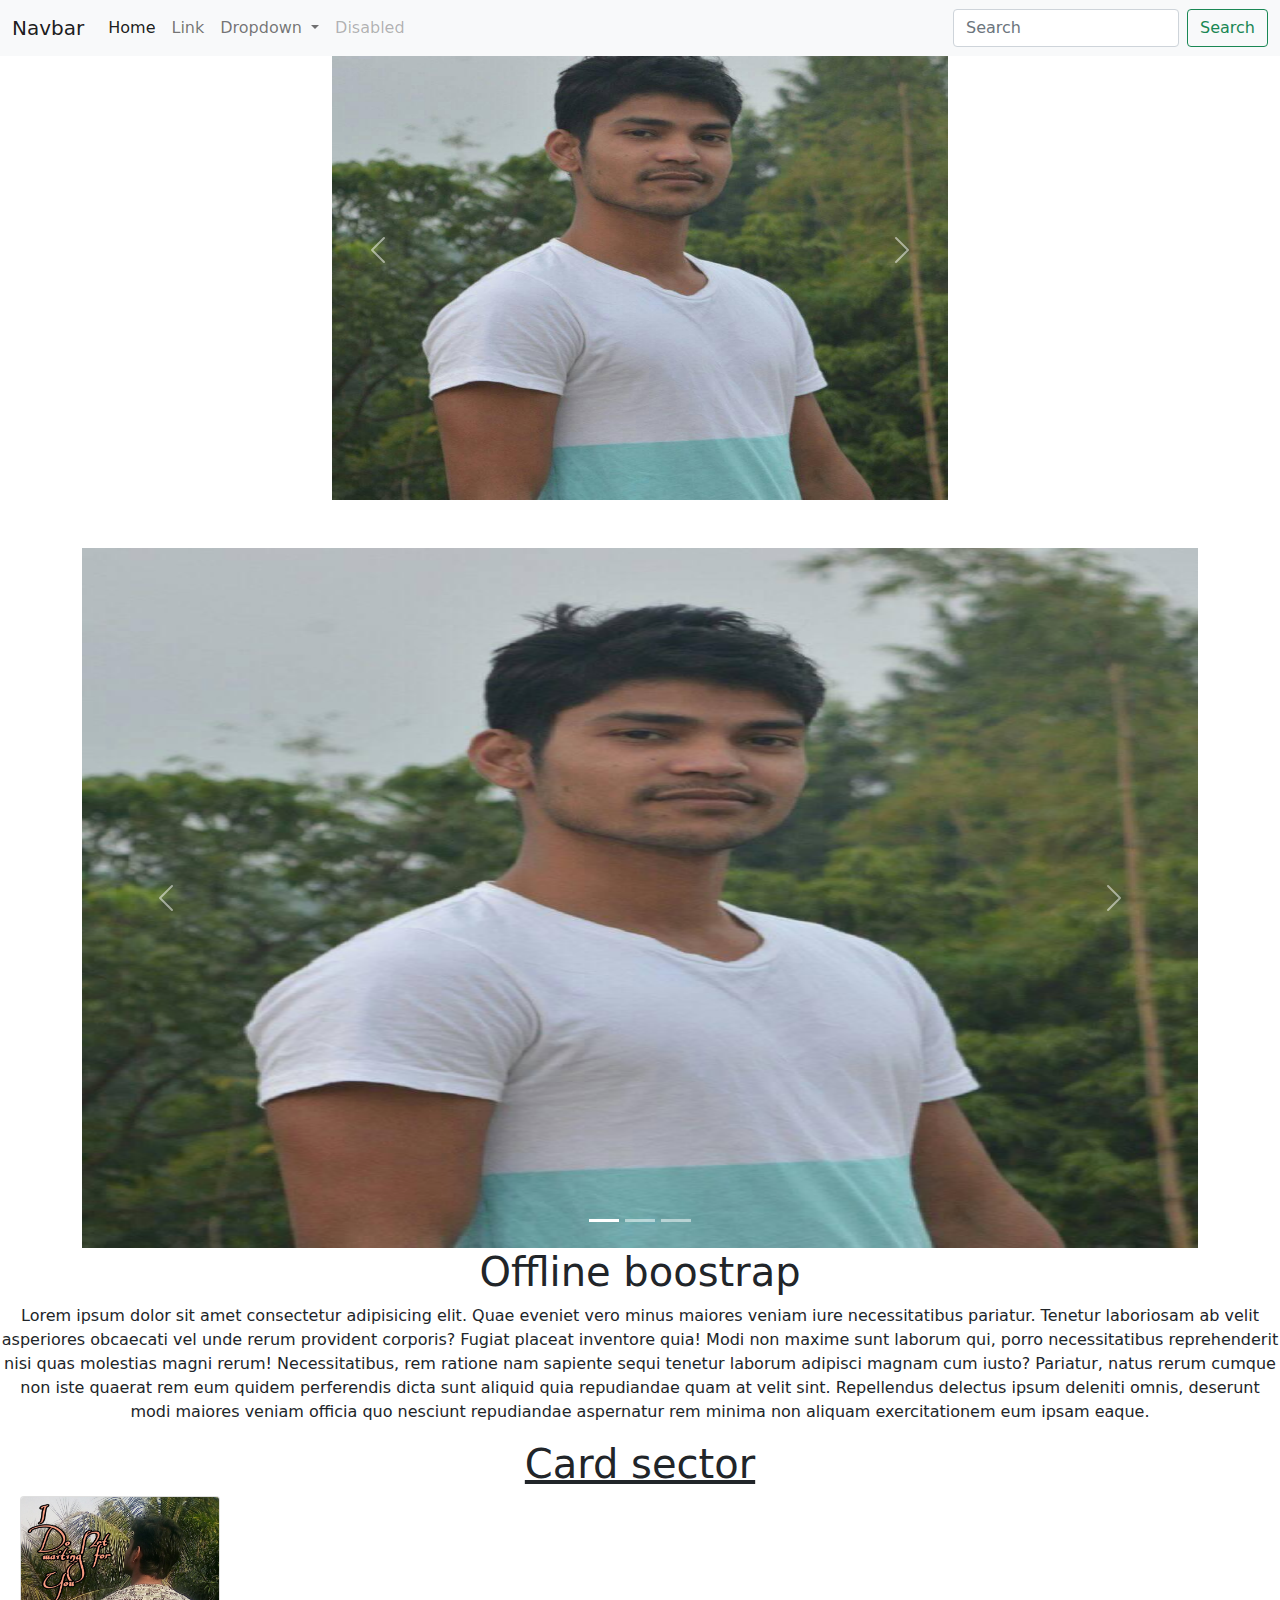
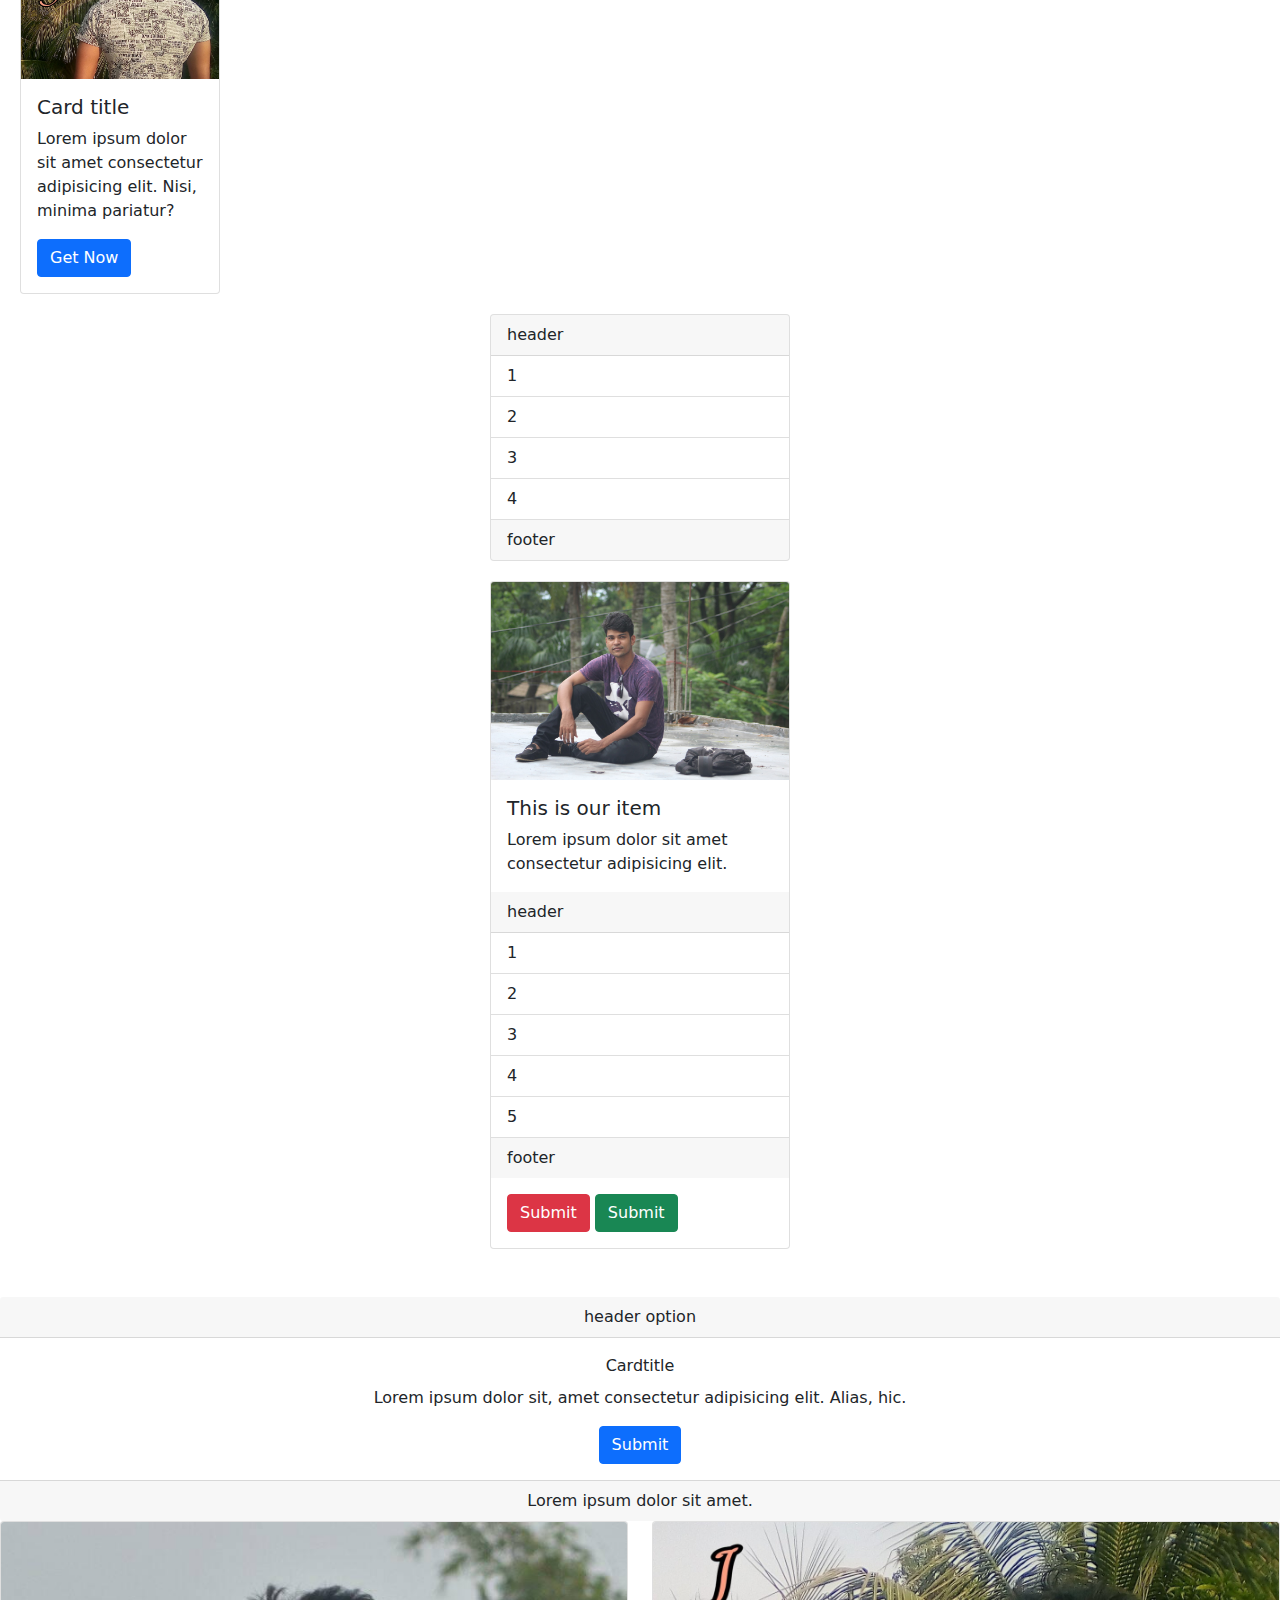
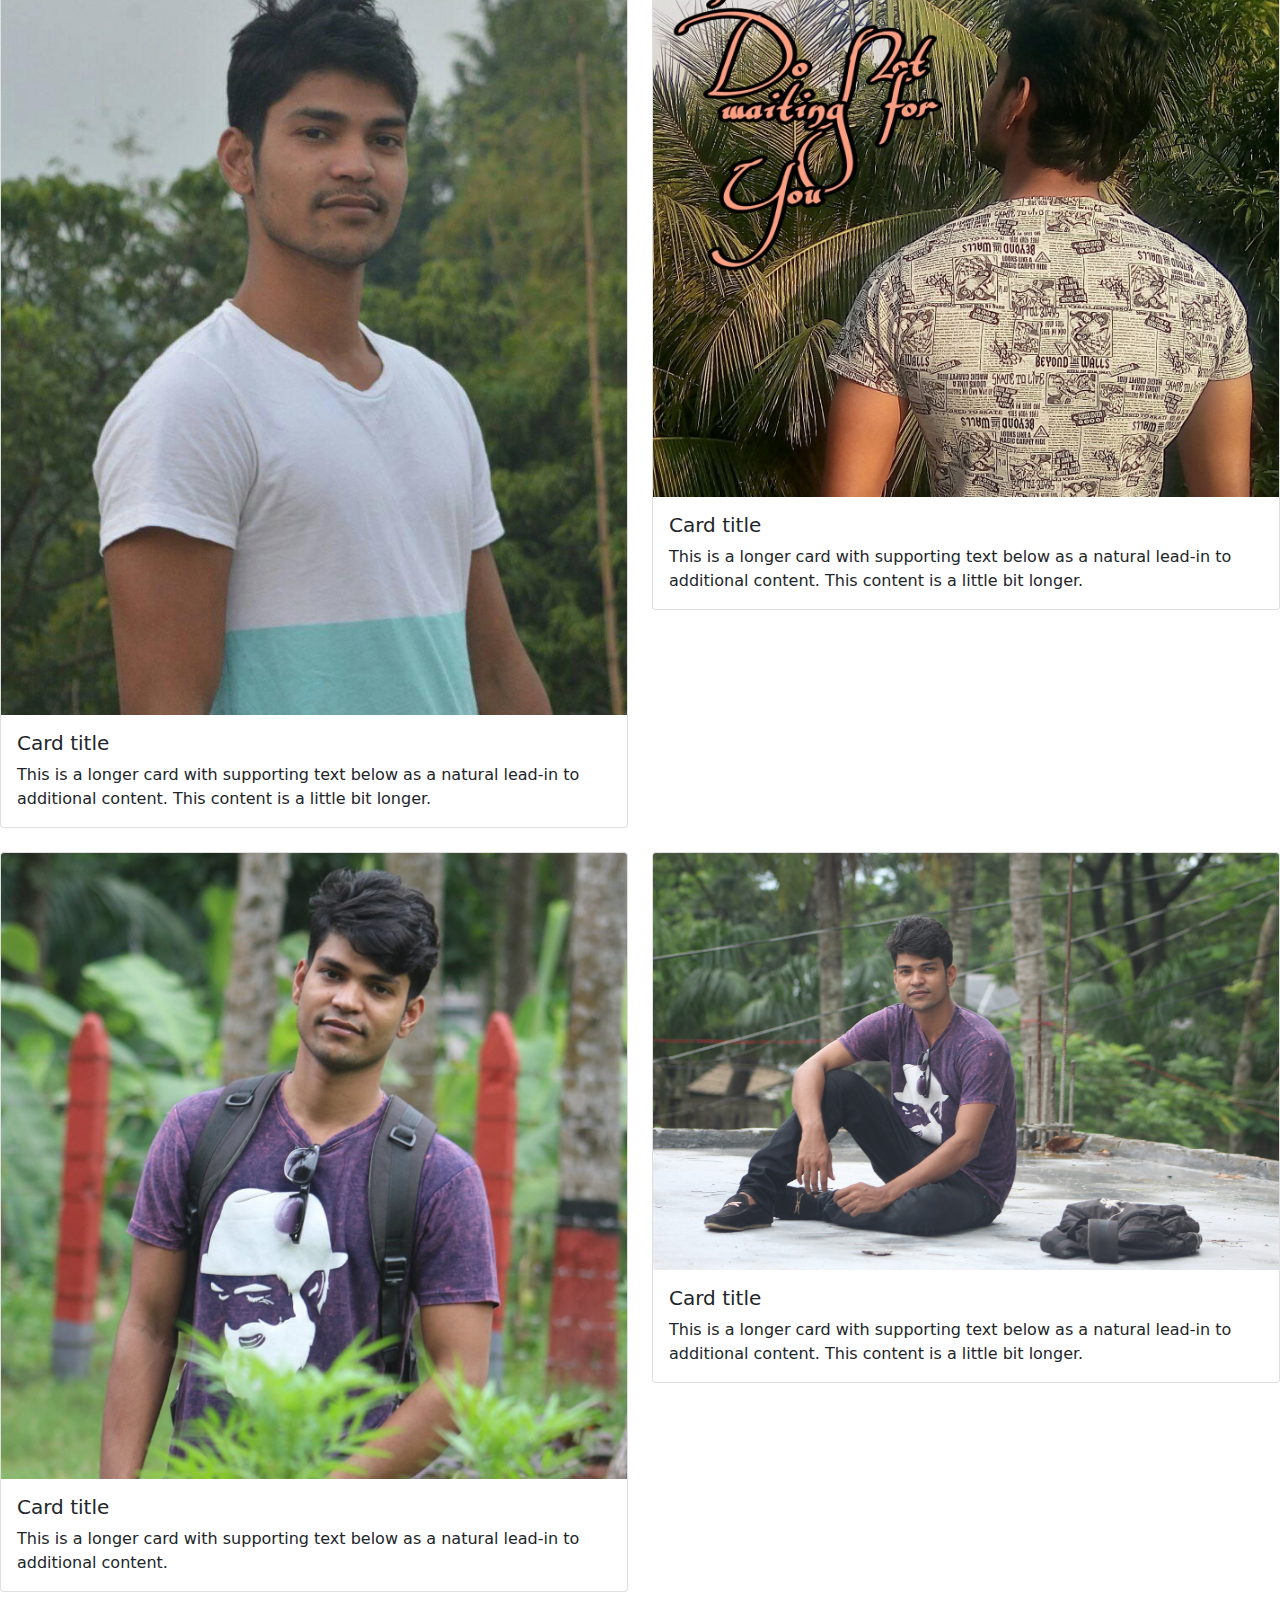
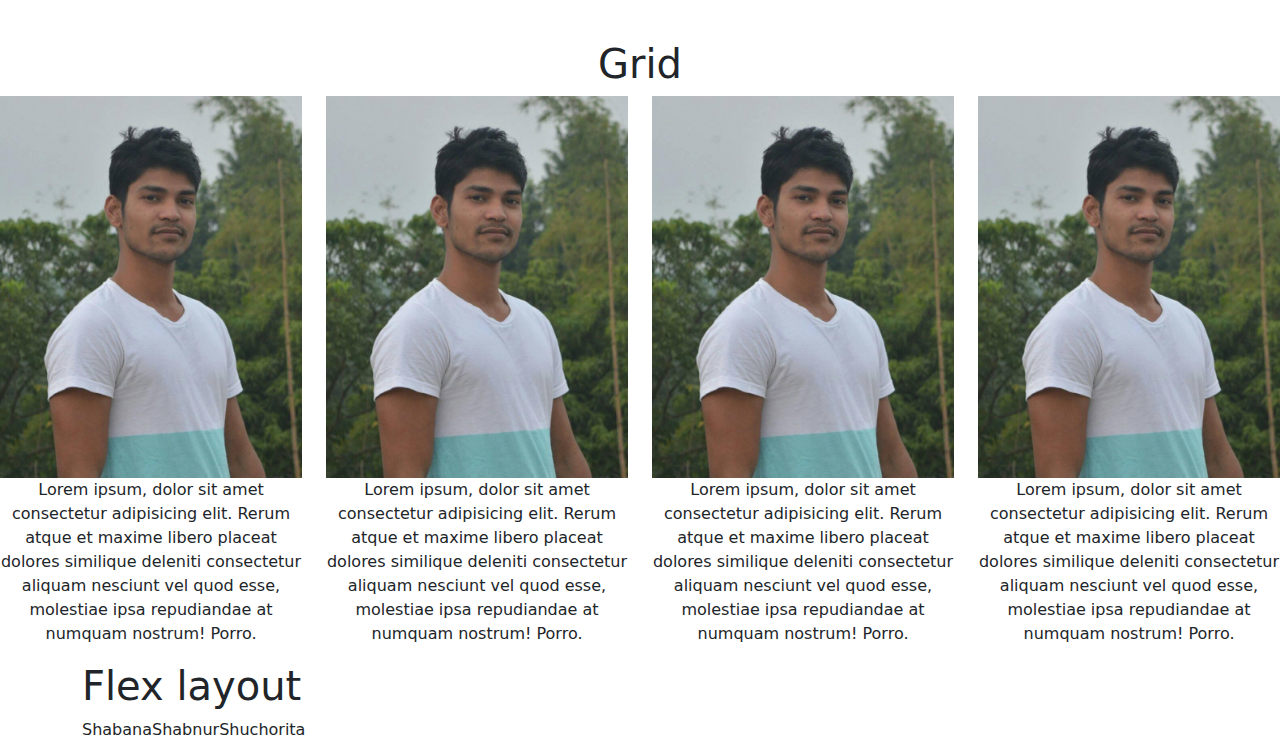
<file: offlineboostrap.html>
<!DOCTYPE html>
<html lang="en">
<head>
    <meta charset="UTF-8">
    <meta http-equiv="X-UA-Compatible" content="IE=edge">
    <meta name="viewport" content="width=device-width, initial-scale=1.0">
    <title>Offlineboostrap</title>
    <link rel="stylesheet" href="assete/boostrap/bootstrap-5.1.3-dist/bootstrap-5.1.3-dist/css/bootstrap.min.css">
    <link rel="shortcut icon" href="assete/img/1.jpg" type="image/x-icon">
</head>
<body>
    <nav class="navbar fixed-top navbar-expand-lg navbar-light bg-light">
        <div class="container-fluid">
          <a class="navbar-brand" href="#">Navbar</a>
          <button class="navbar-toggler" type="button" data-bs-toggle="collapse" data-bs-target="#navbarSupportedContent" aria-controls="navbarSupportedContent" aria-expanded="false" aria-label="Toggle navigation">
            <span class="navbar-toggler-icon"></span>
          </button>
          <div class="collapse navbar-collapse" id="navbarSupportedContent">
            <ul class="navbar-nav me-auto mb-2 mb-lg-0">
              <li class="nav-item">
                <a class="nav-link active" aria-current="page" href="#">Home</a>
              </li>
              <li class="nav-item">
                <a class="nav-link" href="#">Link</a>
              </li>
              <li class="nav-item dropdown">
                <a class="nav-link dropdown-toggle" href="#" id="navbarDropdown" role="button" data-bs-toggle="dropdown" aria-expanded="false">
                  Dropdown
                </a>
                <ul class="dropdown-menu" aria-labelledby="navbarDropdown">
                  <li><a class="dropdown-item" href="#">Action</a></li>
                  <li><a class="dropdown-item" href="#">Another action</a></li>
                  <li><hr class="dropdown-divider"></li>
                  <li><a class="dropdown-item" href="#">Something else here</a></li>
                </ul>
              </li>
              <li class="nav-item">
                <a class="nav-link disabled">Disabled</a>
              </li>
            </ul>
            <form class="d-flex">
              <input class="form-control me-2" type="search" placeholder="Search" aria-label="Search">
              <button class="btn btn-outline-success" type="submit">Search</button>
            </form>
          </div>
        </div>
    </nav>

    <div class="container w-50 text-center" style="height: 500px ;">
        <div id="carouselExampleControls" class="carousel slide" data-bs-ride="carousel">
            <div class="carousel-inner">
              <div class="carousel-item active">
                <img src="assete/img/1.jpg" style="height: 500px;"  class="d-block w-100 img-fluid" alt="...">
              </div>
              <div class="carousel-item">
                <img src="assete/img/2.jpg" style="height: 500px;"   class="d-block w-100 img-fluid" alt="...">
              </div>
              <div class="carousel-item">
                <img src="assete/img/3.jpg" style="height: 500px;"  class="d-block w-100 img-fluid" alt="...">
              </div>
            </div>
            <button class="carousel-control-prev" type="button" data-bs-target="#carouselExampleControls" data-bs-slide="prev">
              <span class="carousel-control-prev-icon" aria-hidden="true"></span>
              <span class="visually-hidden">Previous</span>
            </button>
            <button class="carousel-control-next" type="button" data-bs-target="#carouselExampleControls" data-bs-slide="next">
              <span class="carousel-control-next-icon" aria-hidden="true"></span>
              <span class="visually-hidden">Next</span>
            </button>
        </div>
    </div>
    <div class="container w-70 text-center mt-5" style="height: 700px;">
        <div id="carouselExampleIndicators" class="carousel slide" data-bs-ride="carousel">
            <div class="carousel-indicators">
              <button type="button" data-bs-target="#carouselExampleIndicators" data-bs-slide-to="0" class="active" aria-current="true" aria-label="Slide 1"></button>
              <button type="button" data-bs-target="#carouselExampleIndicators" data-bs-slide-to="1" aria-label="Slide 2"></button>
              <button type="button" data-bs-target="#carouselExampleIndicators" data-bs-slide-to="2" aria-label="Slide 3"></button>
            </div>
            <div class="carousel-inner">
              <div class="carousel-item active">
                <img src="assete/carousel/1.png" style="height: 700px;" class="d-block w-100" alt="...">
              </div>
              <div class="carousel-item">
                <img src="assete/carousel/2.png" style="height: 700px;" class="d-block w-100" alt="...">
              </div>
              <div class="carousel-item">
                <img src="assete/carousel/3.png" style="height: 700px;" class="d-block w-100" alt="...">
              </div>
            </div>
            <button class="carousel-control-prev" type="button" data-bs-target="#carouselExampleIndicators" data-bs-slide="prev">
              <span class="carousel-control-prev-icon" aria-hidden="true"></span>
              <span class="visually-hidden">Previous</span>
            </button>
            <button class="carousel-control-next" type="button" data-bs-target="#carouselExampleIndicators" data-bs-slide="next">
              <span class="carousel-control-next-icon" aria-hidden="true"></span>
              <span class="visually-hidden">Next</span>
            </button>
          </div>
    </div>



    <h1 class="text-center">Offline boostrap</h1>
    <P class="text-center">
        Lorem ipsum dolor sit amet consectetur adipisicing elit. Quae eveniet vero minus maiores veniam iure necessitatibus pariatur. Tenetur laboriosam ab velit asperiores obcaecati vel unde rerum provident corporis? Fugiat placeat inventore quia! Modi non maxime sunt laborum qui, porro necessitatibus reprehenderit nisi quas molestias magni rerum! Necessitatibus, rem ratione nam sapiente sequi tenetur laborum adipisci magnam cum iusto? Pariatur, natus rerum cumque non iste quaerat rem eum quidem perferendis dicta sunt aliquid quia repudiandae quam at velit sint. Repellendus delectus ipsum deleniti omnis, deserunt modi maiores veniam officia quo nesciunt repudiandae aspernatur rem minima non aliquam exercitationem eum ipsam eaque.
    </P>
    <h1 class="text-decoration-underline text-center">Card sector</h1>

    <div class="">       
        <div class="card" style="width: 200px; margin-left: 20px;">
            <img class="card-img-top" src="assete/img/2.jpg" alt="">
            <div class="card-body">
                <h5 class="card-title">
                    Card title 
                </h5>
                <p class="card-text">
                    Lorem ipsum dolor sit amet consectetur adipisicing elit. Nisi, minima pariatur? 
                </p>
                <a class="btn btn-primary" href="https://getbootstrap.com/docs/5.1/components/card/">Get Now</a>
            </div>
        </div>
        <div class="card" style="width: 300px; margin:0 auto; margin-top: 20px;">
            <div class="card-header">
                header 
            </div>
            <ul class="list-group list-group-flush">
                <li class="list-group-item">1</li>
                <li class="list-group-item">2</li>
                <li class="list-group-item">3</li>
                <li class="list-group-item">4</li>
            </ul>
            <div class="card-footer">
                footer 
            </div>
        </div>

        <div class="card" style="width: 300px;margin: 0 auto; margin-top: 20px;">
            <img src="assete/img/4.jpg" alt="" class="card-img-top">
            <div class="card-body">
                <h5 class="card-title">This is our item</h5>
                <p class="card-text">
                    Lorem ipsum dolor sit amet consectetur adipisicing elit.

                </p>
            </div>
            <div class="card-header">
                header 
            </div>
            <ul class="list-group list-group-flush">
                <li class="list-group-item">1</li>
                <li class="list-group-item">2</li>
                <li class="list-group-item">3</li>
                <li class="list-group-item">4</li>
                <li class="list-group-item">5</li>
            </ul>
            <div class="card-footer">
                footer 
            </div>
            <div class="card-body">
                <a class="btn btn-danger" href="google.com">Submit</a>
                <a class="btn btn-success" href="google.com">Submit</a>
            </div>
           
            
        </div>
        <div class="x text-center mt-5" >
            <div class="card-header">
                header option
    
            </div>
            <div class="card-body">
                <div class="card-title">Cardtitle</div>
                <p class="card-text">
                    Lorem ipsum dolor sit, amet consectetur adipisicing elit. Alias, hic.
    
                </p>
                <a class="btn btn-primary" href="google">Submit</a>
            </div>
            <div class="card-footer">
                Lorem ipsum dolor sit amet.
            </div>
    
        </div>
      
    </div>
    <div class="row row-cols-1 row-cols-md-2 g-4">
        <div class="col">
          <div class="card">
            <img src="assete/img/1.jpg" class="card-img-top" alt="...">
            <div class="card-body">
              <h5 class="card-title">Card title</h5>
              <p class="card-text">This is a longer card with supporting text below as a natural lead-in to additional content. This content is a little bit longer.</p>
            </div>
          </div>
        </div>
        <div class="col">
          <div class="card">
            <img src="assete/img/2.jpg" class="card-img-top" alt="...">
            <div class="card-body">
              <h5 class="card-title">Card title</h5>
              <p class="card-text">This is a longer card with supporting text below as a natural lead-in to additional content. This content is a little bit longer.</p>
            </div>
          </div>
        </div>
        <div class="col">
          <div class="card">
            <img src="assete/img/3.jpg" class="card-img-top" alt="...">
            <div class="card-body">
              <h5 class="card-title">Card title</h5>
              <p class="card-text">This is a longer card with supporting text below as a natural lead-in to additional content.</p>
            </div>
          </div>
        </div>
        <div class="col">
          <div class="card">
            <img src="assete/img/4.jpg" class="card-img-top" alt="...">
            <div class="card-body">
              <h5 class="card-title">Card title</h5>
              <p class="card-text">This is a longer card with supporting text below as a natural lead-in to additional content. This content is a little bit longer.</p>
            </div>
          </div>
        </div>
    </div>

    <div class="containar w-90 text-center mt-5">
        <div class="row">
            <h1>Grid</h1>
            <div class="col-12 col-sm-12 col-md-6 col-lg-4 col-xl-3">
                <img src="assete/img/1.jpg" class="img-fluid" alt="">
                <p>Lorem ipsum, dolor sit amet consectetur adipisicing elit. Rerum atque et maxime libero placeat dolores similique deleniti consectetur aliquam nesciunt vel quod esse, molestiae ipsa repudiandae at numquam nostrum! Porro.</p>
            </div>
            <div class="col-12 col-sm-12 col-md-6 col-lg-4 col-xl-3">
                <img src="assete/img/1.jpg"  class="img-fluid" alt="">
                <p>Lorem ipsum, dolor sit amet consectetur adipisicing elit. Rerum atque et maxime libero placeat dolores similique deleniti consectetur aliquam nesciunt vel quod esse, molestiae ipsa repudiandae at numquam nostrum! Porro.</p>
            </div>
            <div class="col-12 col-sm-12 col-md-6 col-lg-4 col-xl-3">
                <img src="assete/img/1.jpg" class="img-fluid" alt="">
                <p>Lorem ipsum, dolor sit amet consectetur adipisicing elit. Rerum atque et maxime libero placeat dolores similique deleniti consectetur aliquam nesciunt vel quod esse, molestiae ipsa repudiandae at numquam nostrum! Porro.</p>
            </div>
            <div class="col-12 col-sm-12 col-md-6 col-lg-4 col-xl-3">
                <img class="img-fluid" src="assete/img/1.jpg"  alt="">
                <p>Lorem ipsum, dolor sit amet consectetur adipisicing elit. Rerum atque et maxime libero placeat dolores similique deleniti consectetur aliquam nesciunt vel quod esse, molestiae ipsa repudiandae at numquam nostrum! Porro.</p>
            </div>
        </div>
    </div>

    <div class="container">
        <h1>Flex layout</h1>
        <div class="d-flex ">
            <div class="">Shabana</div>
            <div class="">Shabnur</div>
            <div class="">Shuchorita</div>
        </div>
    </div>















      <script src="https://cdn.jsdelivr.net/npm/bootstrap@5.1.3/dist/js/bootstrap.bundle.min.js" integrity="sha384-ka7Sk0Gln4gmtz2MlQnikT1wXgYsOg+OMhuP+IlRH9sENBO0LRn5q+8nbTov4+1p" crossorigin="anonymous"></script>
    
</body>
</html>
</file>
